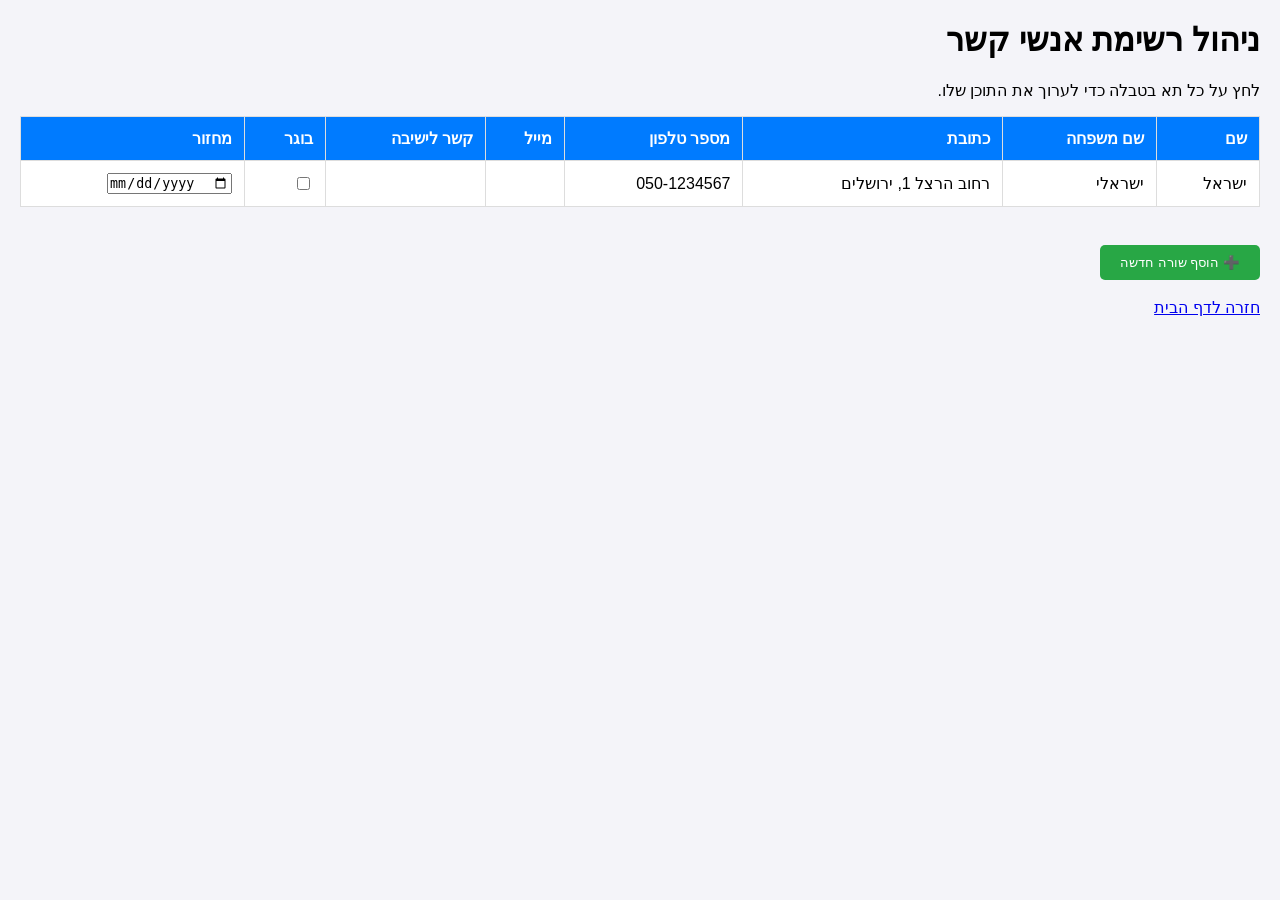
<file: data.html>
﻿<!DOCTYPE html>
<html lang="he" dir="rtl">
<head>
    <meta charset="UTF-8">
    <meta name="viewport" content="width=device-width, initial-scale=1.0">
    <title>ניהול נתונים - טבלה עריכה</title>
    <link rel="stylesheet" href="style.css">
</head>
<body>

    <header>
        <h1>ניהול רשימת אנשי קשר</h1>
        <p>לחץ על כל תא בטבלה כדי לערוך את התוכן שלו.</p>
    </header>

    <main>
        <table id="data-table">
            <thead>
                <tr>
                    <th>שם</th>
                    <th>שם משפחה</th>
                    <th>כתובת</th>
                    <th>מספר טלפון</th>
                    <th>מייל</th>
                    <th>קשר לישיבה</th>
                    <th>בוגר</th>
                    <th>מחזור</th>

                </tr>
            </thead>
            <tbody>
                <tr>
                    <td contenteditable="true">ישראל</td>
                    <td contenteditable="true">ישראלי</td>
                    <td contenteditable="true">רחוב הרצל 1, ירושלים</td>
                    <td contenteditable="true">050-1234567</td>
                    <td contenteditable="true"></td>
                    <td contenteditable="true"></td>
                    <td><input type="checkbox"></td>
                    <td><input type="date"></td>
                </tr>
            </tbody>
        </table>

        <br>
        <button onclick="addRow()">➕ הוסף שורה חדשה</button>
        <br><br>
        <a href="index.html">חזרה לדף הבית</a>
    </main>

    <script src="script.js"></script>
</body>
</html>
</file>
<file: style.css>
body {
    font-family: Arial, sans-serif;
    margin: 20px;
    background-color: #f4f4f9;
}

table {
    width: 100%;
    border-collapse: collapse;
    background: white;
    margin-bottom: 20px;
}

th, td {
    border: 1px solid #ddd;
    padding: 12px;
    text-align: right;
}

th {
    background-color: #007bff;
    color: white;
}

/* סימון תא שנמצא בעריכה */
td:focus {
    background-color: #fff9c4;
    outline: 2px solid #ffc107;
}

button {
    padding: 10px 20px;
    background-color: #28a745;
    color: white;
    border: none;
    cursor: pointer;
    border-radius: 5px;
}

    button:hover {
        background-color: #218838;
    }

    .toData{
        background-color: red;

    }
</file>
